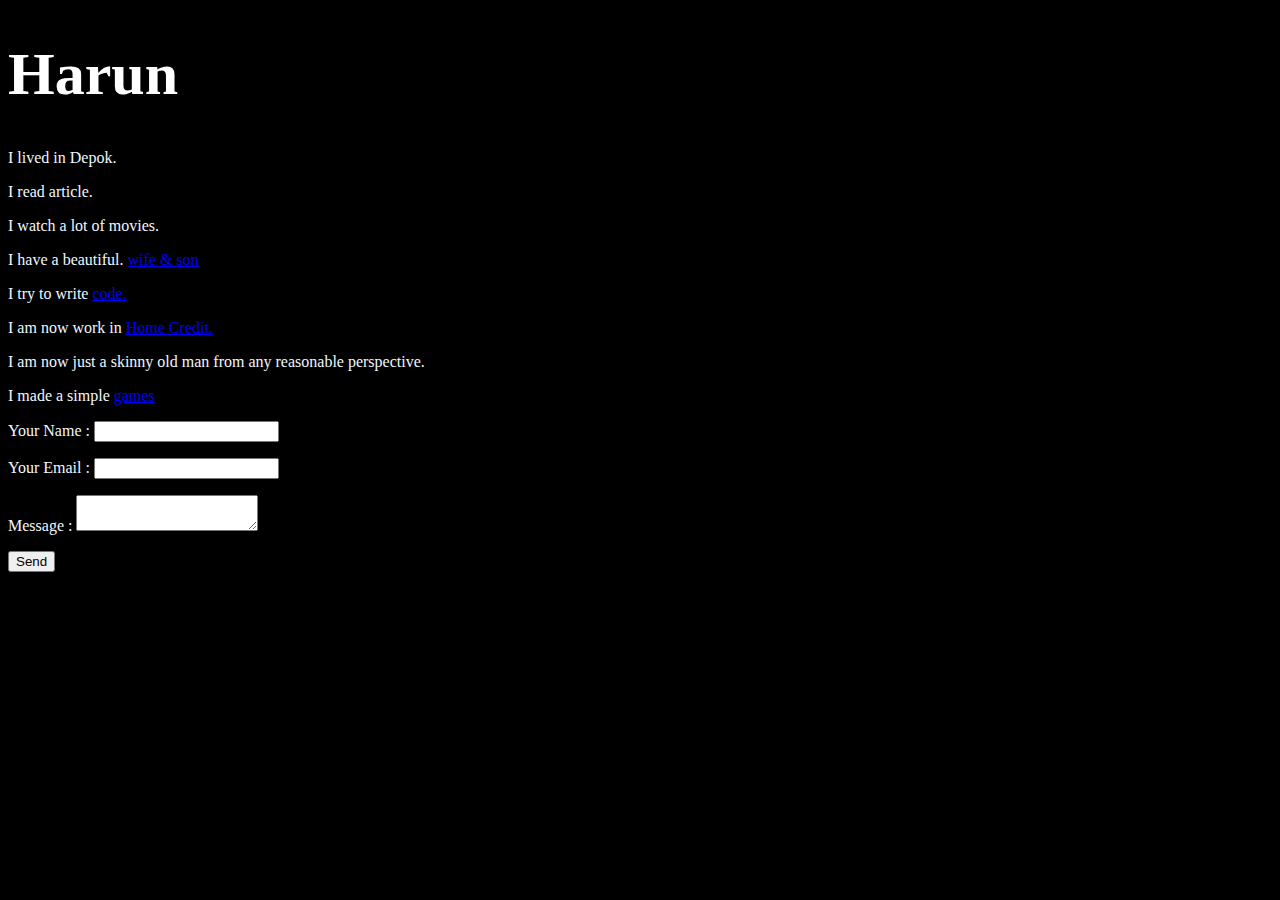
<file: index.html>
<!DOCTYPE html>
<html lang="en">

<head>
    <meta charset="UTF-8">
    <meta name="viewport" content="width=device-width, initial-scale=1.0">
    <meta http-equiv="X-UA-Compatible" content="ie=edge">
    <title>Harun</title>
    <style>
        body {
            background-color: black
        }

        h1 {
            color: white;
            /* text-align: center; */
            font-size: 60px;
        }

        P {
            color: aliceblue;
        }

        form {
            color: aliceblue;
            /* text-align: center;  */
        }
    </style>
</head>

<body>
    <h1>Harun</h1>
    <p>I lived in Depok.</p>
    <p>I read article.</p>
    <p>I watch a lot of movies.</p>
    <p>I have a beautiful.
        <a href="image.html">wife & son</a>
    </p>
    <p>I try to write
        <a href="https://github.com/harunza1n" target="blank">code.</a>
    </p>
    <p>I am now work in
        <a href="https://www.homecredit.co.id/" target="blank">Home Credit.</a>
    </p>
    <p>I am now just a skinny old man from any reasonable perspective.</p>
    <p>I made a simple
        <a href="puzzle.html">games</a></p>

    <!-- <img src="Wife&Son.jpg"> -->

    <!-- <P>
        <form method="POST" action="https://formspree.io/harun_za1n@yahoo.com">
            <p><input type="email" name="email" placeholder="Your email"></p>
            <p><textarea name="message" placeholder="Test Message"></textarea></p>
            <P><button type="submit">Send Test</button></P>


        </form>
    </P> -->

    <!-- <form name="contact" method="POST" data-netlify="true">
        <label>Your Name    : <input type="text" name="name" /></label><br>
        <label>Your Email   : <input type="email" name="email" /></label><br>
        <label>Message : <textarea name="message"></textarea></label><br>
        <button type="submit"> Send</button>
    </form> -->

    <form name="contact" method="POST" data-netlify="true">
        <p><label>Your Name : <input type="text" name="name" /></label><br></p>

        <p><label>Your Email : <input type="email" name="email" /></label><br></p>
        <p><label>Message : <textarea name="message"></textarea></label><br></p>
        <p><button type="submit"> Send</button></p>
    </form>
</body>

</html>
</file>
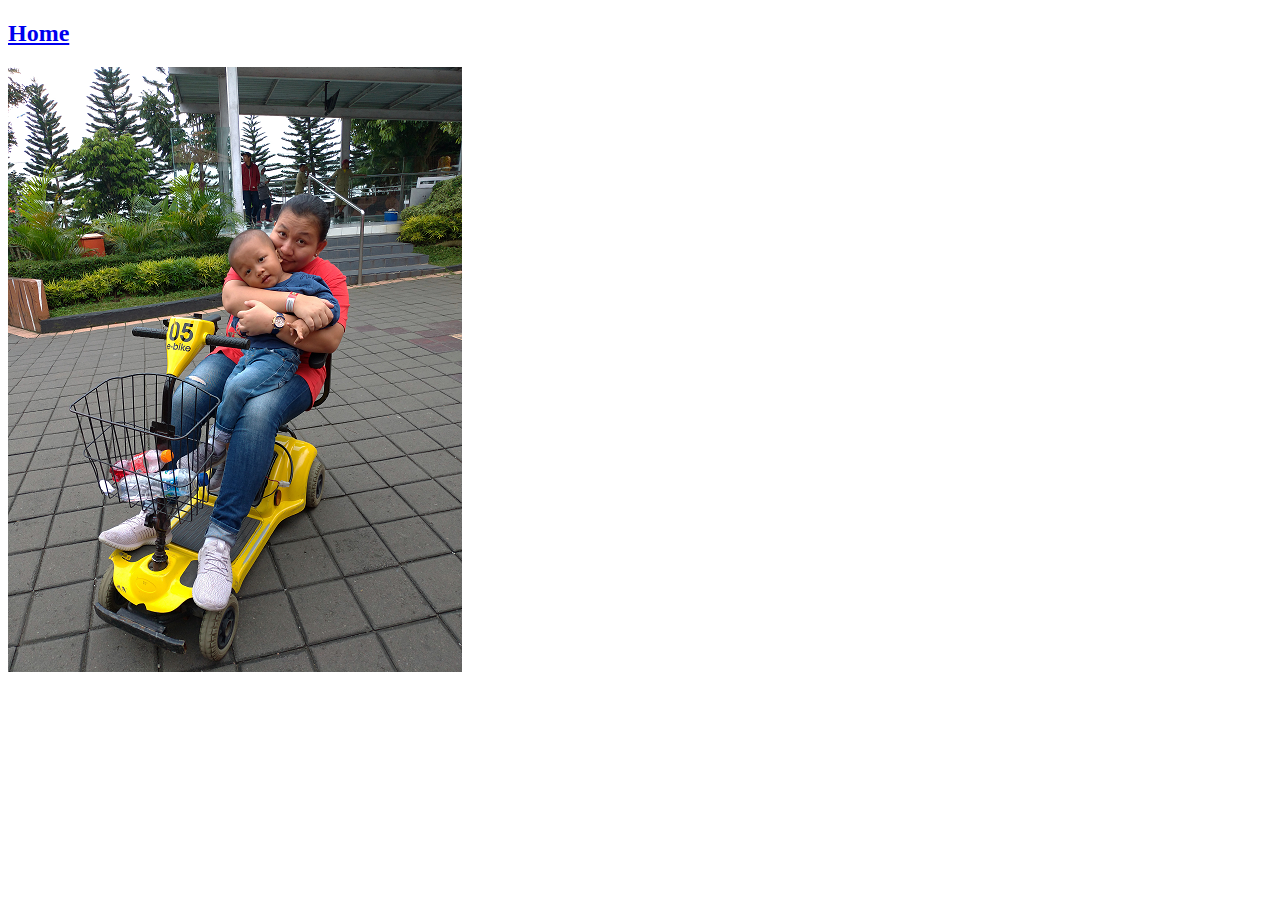
<file: image.html>
<!DOCTYPE html>
<html lang="en">

<head>
    <meta charset="UTF-8">
    <meta name="viewport" content="width=device-width, initial-scale=1.0">
    <meta http-equiv="X-UA-Compatible" content="ie=edge">
    <title>my wife & son</title>
</head>

<body>
    <h2><a href="index.html">Home</a></h2>

    <img src="Wife&Son.png" alt="Indah & Khairy">

</body>

</html>
</file>
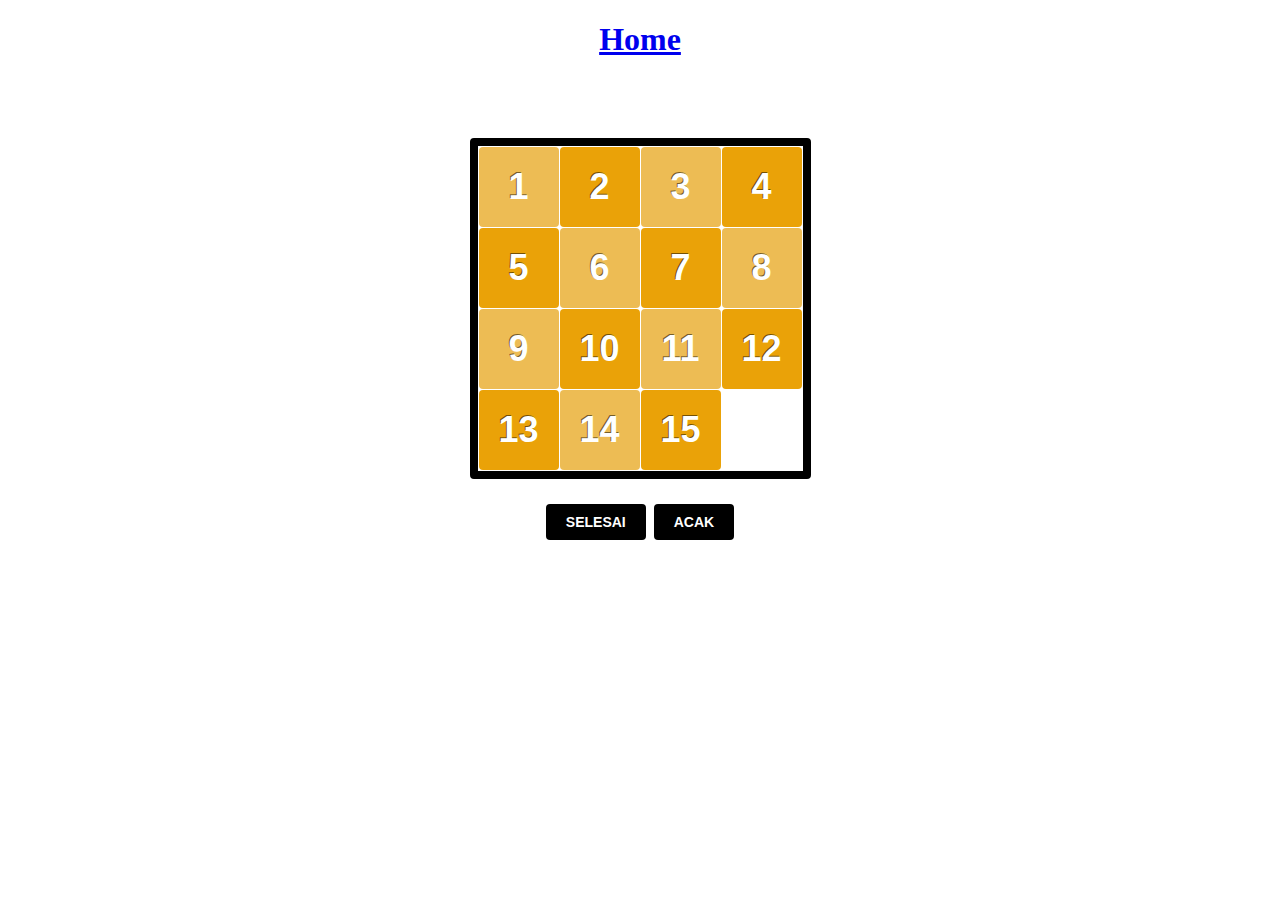
<file: puzzle.html>
<!DOCTYPE html>
<html>

<head>
	<meta charset="utf-8">
	<title>Puzzle</title>
	<link rel="stylesheet" href="puzzle.css">
	<style>
		h1 {
			/* color: red; */
			text-align: center;
		}
	</style>
</head>

<body>
	<h1><a href="index.html">Home</a></h1>

	<div id="puzzle"></div>
	<div id="controls">
		<button id="selesai">Selesai</button>
		<button id="acak">acak</button>
	</div>


	<script src="puzzle.js"></script>
</body>

</html>
</file>
<file: puzzle.css>
::selection {
    background: transparent;
}

p {
    margin: 0;
    font: 12px/150% Arial;
    text-align: center;
    color: rgb(255, 255, 255);
}

p a {
    color: rgb(216, 205, 205);
}

#controls {
    text-align: center
}

#controls button {
    cursor: pointer;
    outline: none;
    padding: 10px 20px;
    margin: 25px 2px;
    border: 0;
    border-radius: 4px;
    background: rgb(0, 0, 0);
    font: bold 14px Arial;
    text-align: center;
    text-transform: uppercase;
    text-shadow: -1px -1px 0 rgba(0, 0, 0, 0);
    color: rgb(255, 255, 255);
}

#controls button:hover {
    background: #d33c3c
}

#puzzle {
    position: relative;
    width: 325px;
    height: 325px;
    margin: 0 auto;
    margin-top: 80px;
    border: 8px solid rgb(0, 0, 0);
    border-radius: 4px;
}

#puzzle span {
    position: absolute;
    display: block;
    width: 80px;
    height: 80px;
    border-radius: 4px;
}

#puzzle span.number {
    cursor: pointer;
    font: bold 36px/80px Arial;
    text-align: center;
    text-shadow: -1px -1px 0 rgba(0, 0, 0, 0.5);
    color: rgb(255, 255, 255);
}

#puzzle span.empty {
    background: transparent
}

#puzzle span.number.light {
    background: #edbc54
}

#puzzle span.number.dark {
    background: #eaa208
}

#puzzle.animate span {
    -webkit-transition: 1s left, 1s top;
    transition: 1s left, 1s top;
}
</file>
